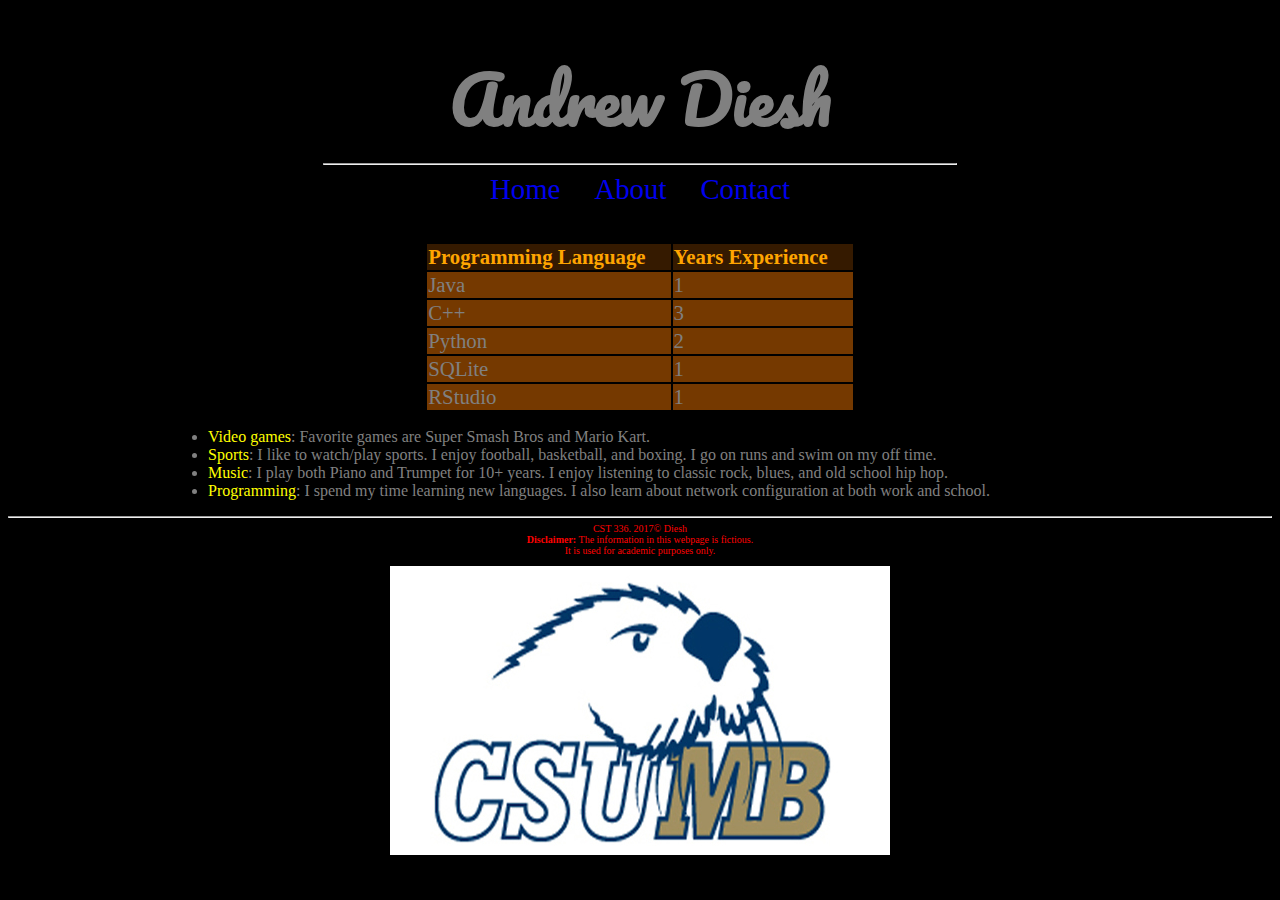
<file: about.html>
<!DOCTYPE html>
<!-- creating a table -->

<html>
    <link href="https://fonts.googleapis.com/css?family=Pacifico" rel="stylesheet">
    <link href="styles.css" rel = "stylesheet" type = "text/css" /> <!-- MAKE SURE this is here when working with CSS!!! -->
    
    <header> <!-- line 23) defines a semantic section as a header -->
            <h1> Andrew Diesh </h1> <!--(line 24) defines HTML headings; gets smaller as number gets higher -->
    </header>
    <nav> <!-- defines a semantic section as a navigation menu. -->
        <hr width = "50%" /> <!-- (line 27) defines a thematic change in content; a “line” with a width of 50%. Notice that the <hr /> tag is not expecting any content, so it’s closing itself (there is no </hr> tag) -->
            
        <!-- create a hyperlink (when clicking on “Home” it will open the file “index.html”, when clicking on “About” it will open the file “about.html” and so on).-->
        <a href = "index.html">Home</a>
        <a href = "about.html">About</a>
        <a href = "contact.html">Contact</a>
    </nav>
    <br><br />
   <div id ="content">
    <!-- create a table to hold experience -->
        <table>
            <tr id ="table-header"> 
                <td><strong>Programming Language</strong></td> <!-- td: individual pieces of data -->
                <td><strong>Years Experience</strong></td>
            </tr>
            <tr class="table-row"> <!-- class is used to style using css. -->
                <td>Java</td>
                <td>1</td>
            </tr>
            <tr class="table-row">
                <td>C++</td>
                <td>3</td>
            </tr>
            <tr class="table-row">
                <td>Python</td>
                <td>2</td>
            </tr>
            <tr class = "table-row">
                <td>SQLite</td>
                <td>1</td>
            </tr>
            <tr class = "table-row">
                <td>RStudio</td>
                <td>1</td>
            </tr>
        </table>
        
    </div>

  <!-- 5.4: Include interests. -->
    <ul>
        <li><span class = "hobby">Video games</span>: Favorite games are Super Smash Bros and Mario Kart.</li>
        <li><span class = "hobby">Sports</span>: I like to watch/play sports. I enjoy football, basketball, and boxing. I go on runs and swim on my off time.</li>
        <li><span class = "hobby">Music</span>: I play both Piano and Trumpet for 10+ years. I enjoy listening to classic rock, blues, and old school hip hop.</li>
        <li><span class = "hobby">Programming</span>: I spend my time learning new languages. I also learn about network configuration at both work and school.</li>
    </ul>
    


<!-- This is the footer -->

    <footer> <!-- (line 30) Defines a footer for a document or section, which is optional. -->
        <hr>
            CST 336. 2017&copy; Diesh <br /> <!-- &copy: copyright symbol.-->
            <strong>Disclaimer:</strong> The information in this webpage is fictious. <br />
            It is used for academic purposes only. 
            
            <figure id = "CSUMB_Logo">
                <img src = "csumb_logo.jpg"/> 
            </figure>

            
        </footer>
 
    
</html>
</file>
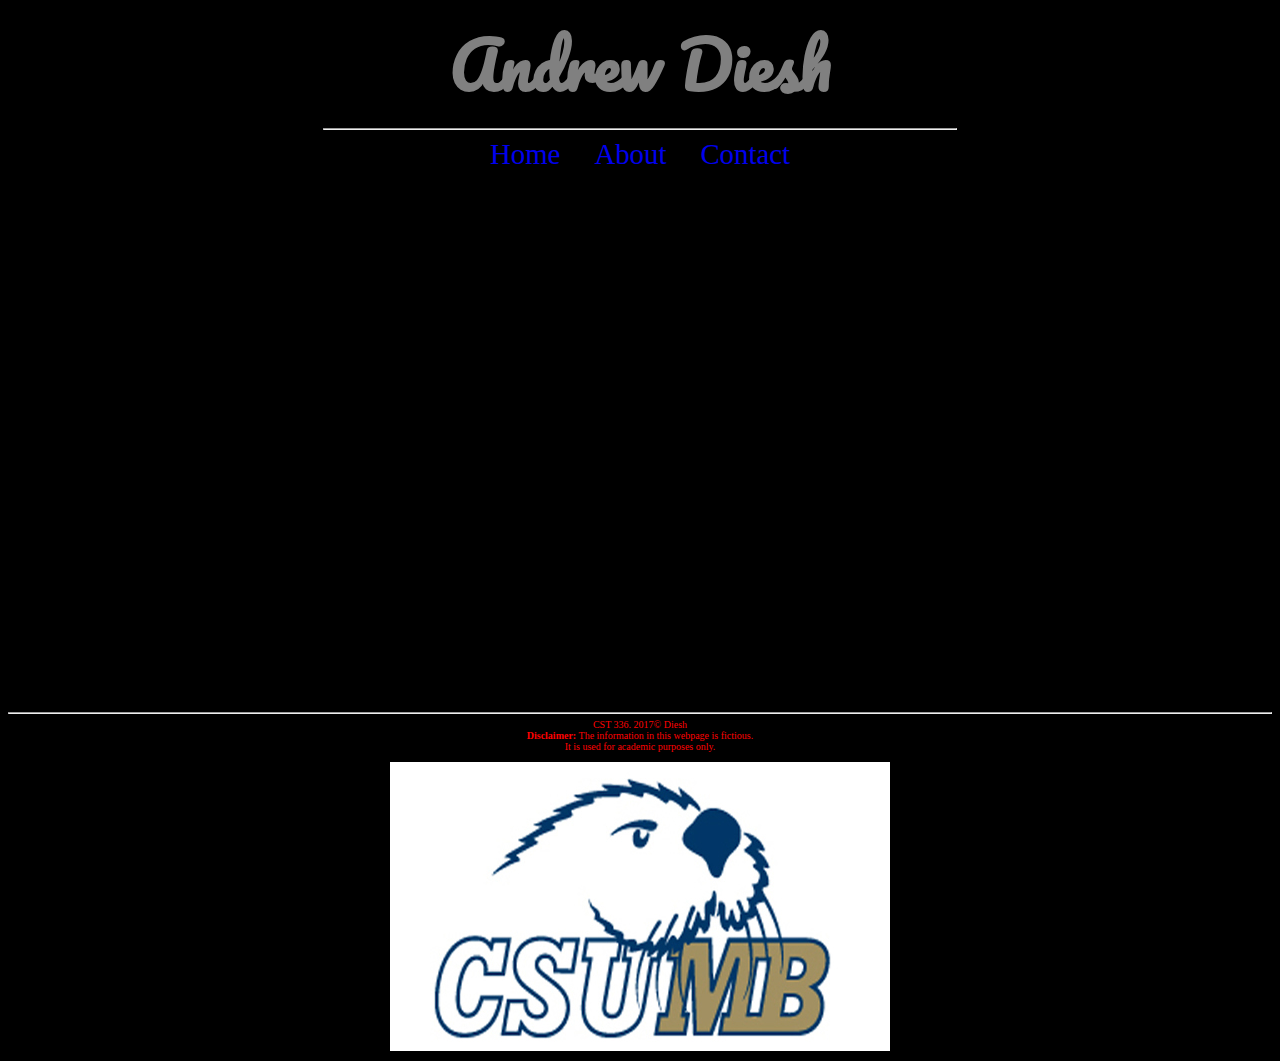
<file: contact.html>
<html>
    <link href="https://fonts.googleapis.com/css?family=Pacifico" rel="stylesheet">
    <link href="styles.css" rel = "stylesheet" type = "text/css" /> <!-- MAKE SURE this is here when working with CSS!!! -->

    <header> <!-- line 23) defines a semantic section as a header -->
            <h1> Andrew Diesh </h1> <!--(line 24) defines HTML headings; gets smaller as number gets higher -->
    </header>
    <nav> <!-- defines a semantic section as a navigation menu. -->
        <hr width = "50%" /> <!-- (line 27) defines a thematic change in content; a “line” with a width of 50%. Notice that the <hr /> tag is not expecting any content, so it’s closing itself (there is no </hr> tag) -->
            
        <!-- create a hyperlink (when clicking on “Home” it will open the file “index.html”, when clicking on “About” it will open the file “about.html” and so on).-->
        <a href = "index.html">Home</a>
        <a href = "about.html">About</a>
        <a href = "contact.html">Contact</a>
    </nav>

    <br></br>
    <div id ="content">
        <iframe src="https://docs.google.com/forms/d/e/1FAIpQLSc90xPJbNQFVtq83mPiCI23x78Zfbx1MJ0qQmgaXSmA14VYaQ/viewform?embedded=true" width="760" height="500" frameborder="0" marginheight="0" marginwidth="0"></iframe></iframe>
    </div>

    <footer> <!-- (line 30) Defines a footer for a document or section, which is optional. -->
        <hr>
            CST 336. 2017&copy; Diesh <br /> <!-- &copy: copyright symbol.-->
            <strong>Disclaimer:</strong> The information in this webpage is fictious. <br />
            It is used for academic purposes only. 
            
            <figure id = "CSUMB_Logo">
                <img src = "csumb_logo.jpg"/> 
            </figure>

            
        </footer>
 
    
</html>
</file>
<file: styles.css>
/*
4.3.2: Styling the body of the page.
*/

h1{
    font-family: 'Pacifico', cursive;
    font-size: 4em;
    margin-bottom: 0px;
}


body{
    background-color:black;
    color:gray; /* text is now gray */
}

/*
4.3.3: Centering the Content
*/

header, main, nav, footer, div {
    text-align: center;
    
}



/* commas allow you to apply same rules to multiple html elements. */

/*

4.4.4: Styling Navigation.

Type the code below to style the navigation menu. Pay attention to the syntax to add comments within CSS.  (In most IDEs, including C9, you can use CTRL + / to add comments).

*/

nav a { /* links within "nav" container */
    padding:15px;
    padding-bottom:4px;
    font-size: 1.8em;
    text-decoration: none /* removes underline */
}

nav a:hover { /* psuedo class: only applies styles going over that element. */
    border-bottom: 2px orange solid;
    font-size: 2em;
    transition: .9s; /* transition effect */
}

#me, #CSUMB_Logo, #quote, #content{
    float:none;
}

#welcome {
    float: left;
}

footer { /* add rules to the footer */
    clear: left;
    color: red; /* give the font a red color */
    font-size: 10px
}


/* 5.5: Center our table */

table {
    margin: 0px auto;
}

/* 5.6: Make data/text more legible */

td {
    padding-right: 25px;
    font-size: 1.3em;
}

td strong {
    color: orange;
}

/* 5.7: class and id attributes for table */

#table-header {
    background-color: #351a00;
}

.table-row {
    background-color: #753900;
    text-align: left
}

ul {
    text-align: left;
    padding-left: 200px;
}

.hobby {
    color: yellow;
}
</file>
